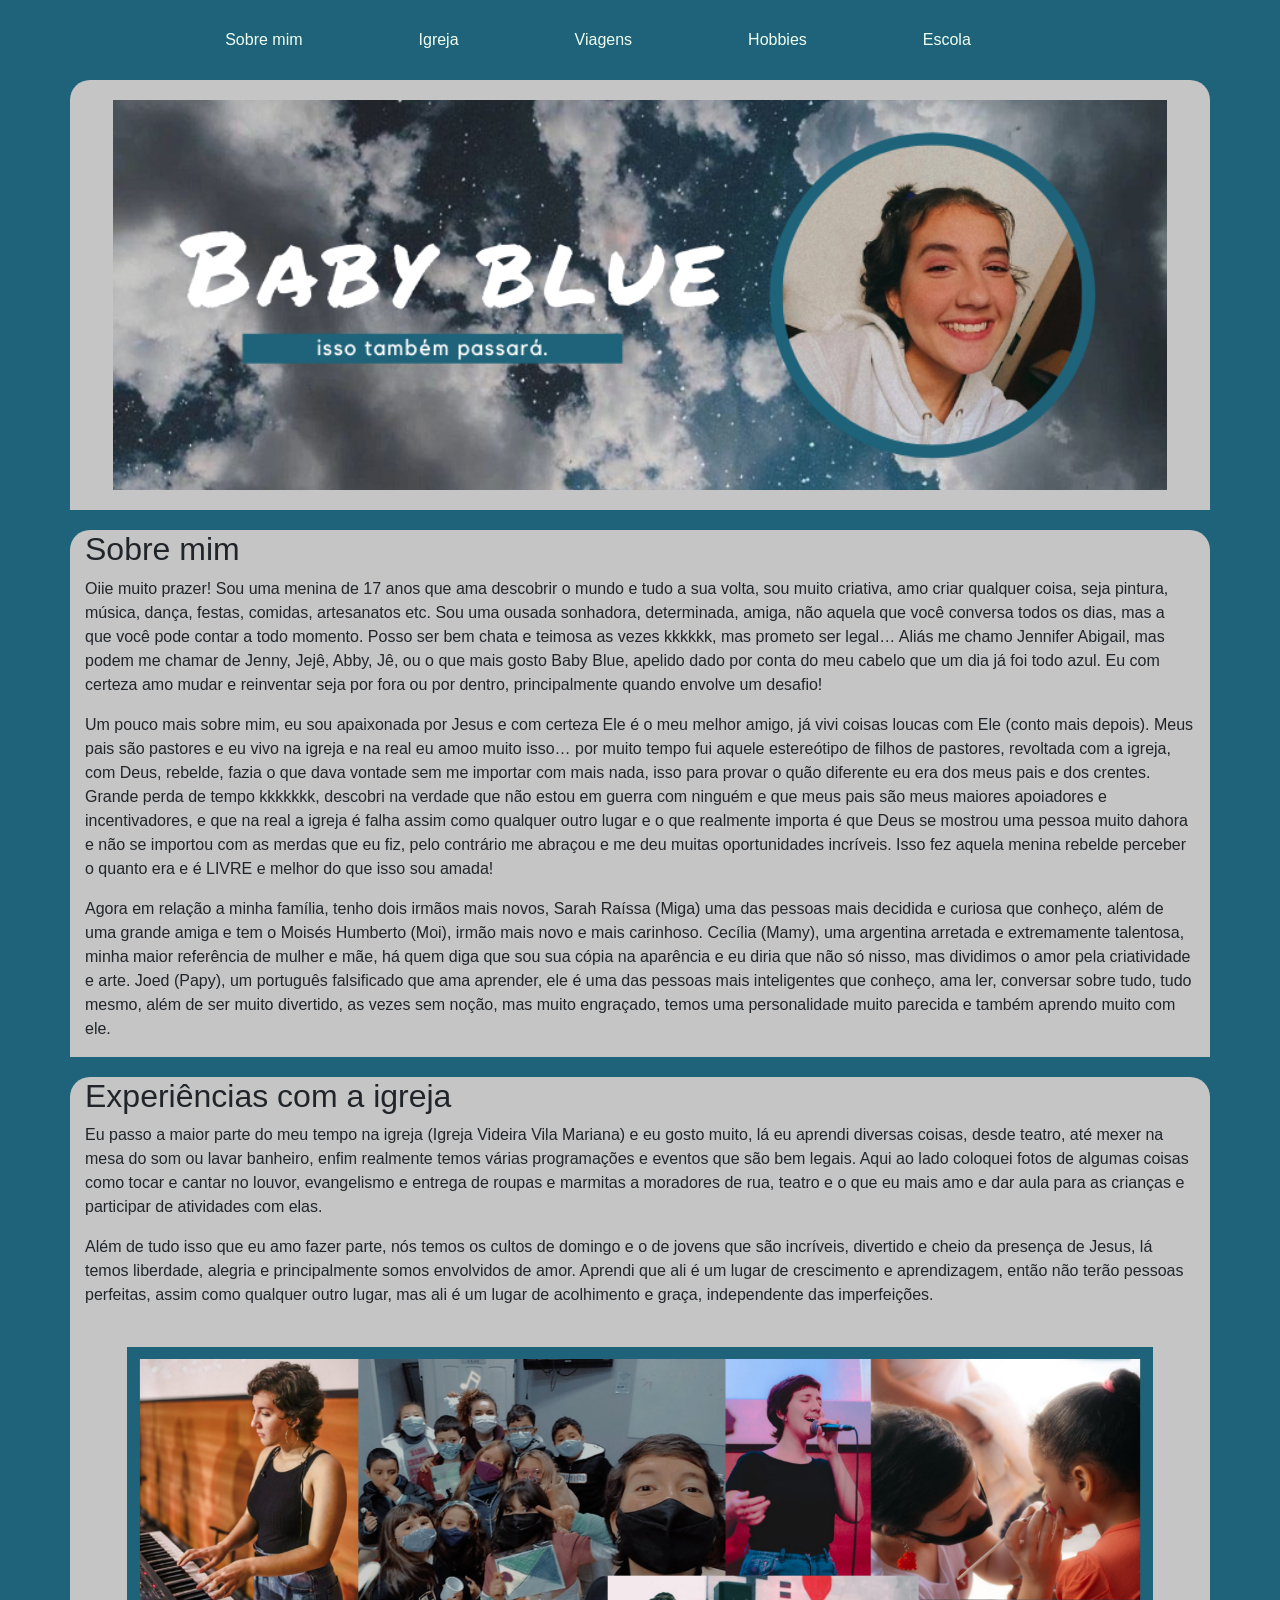
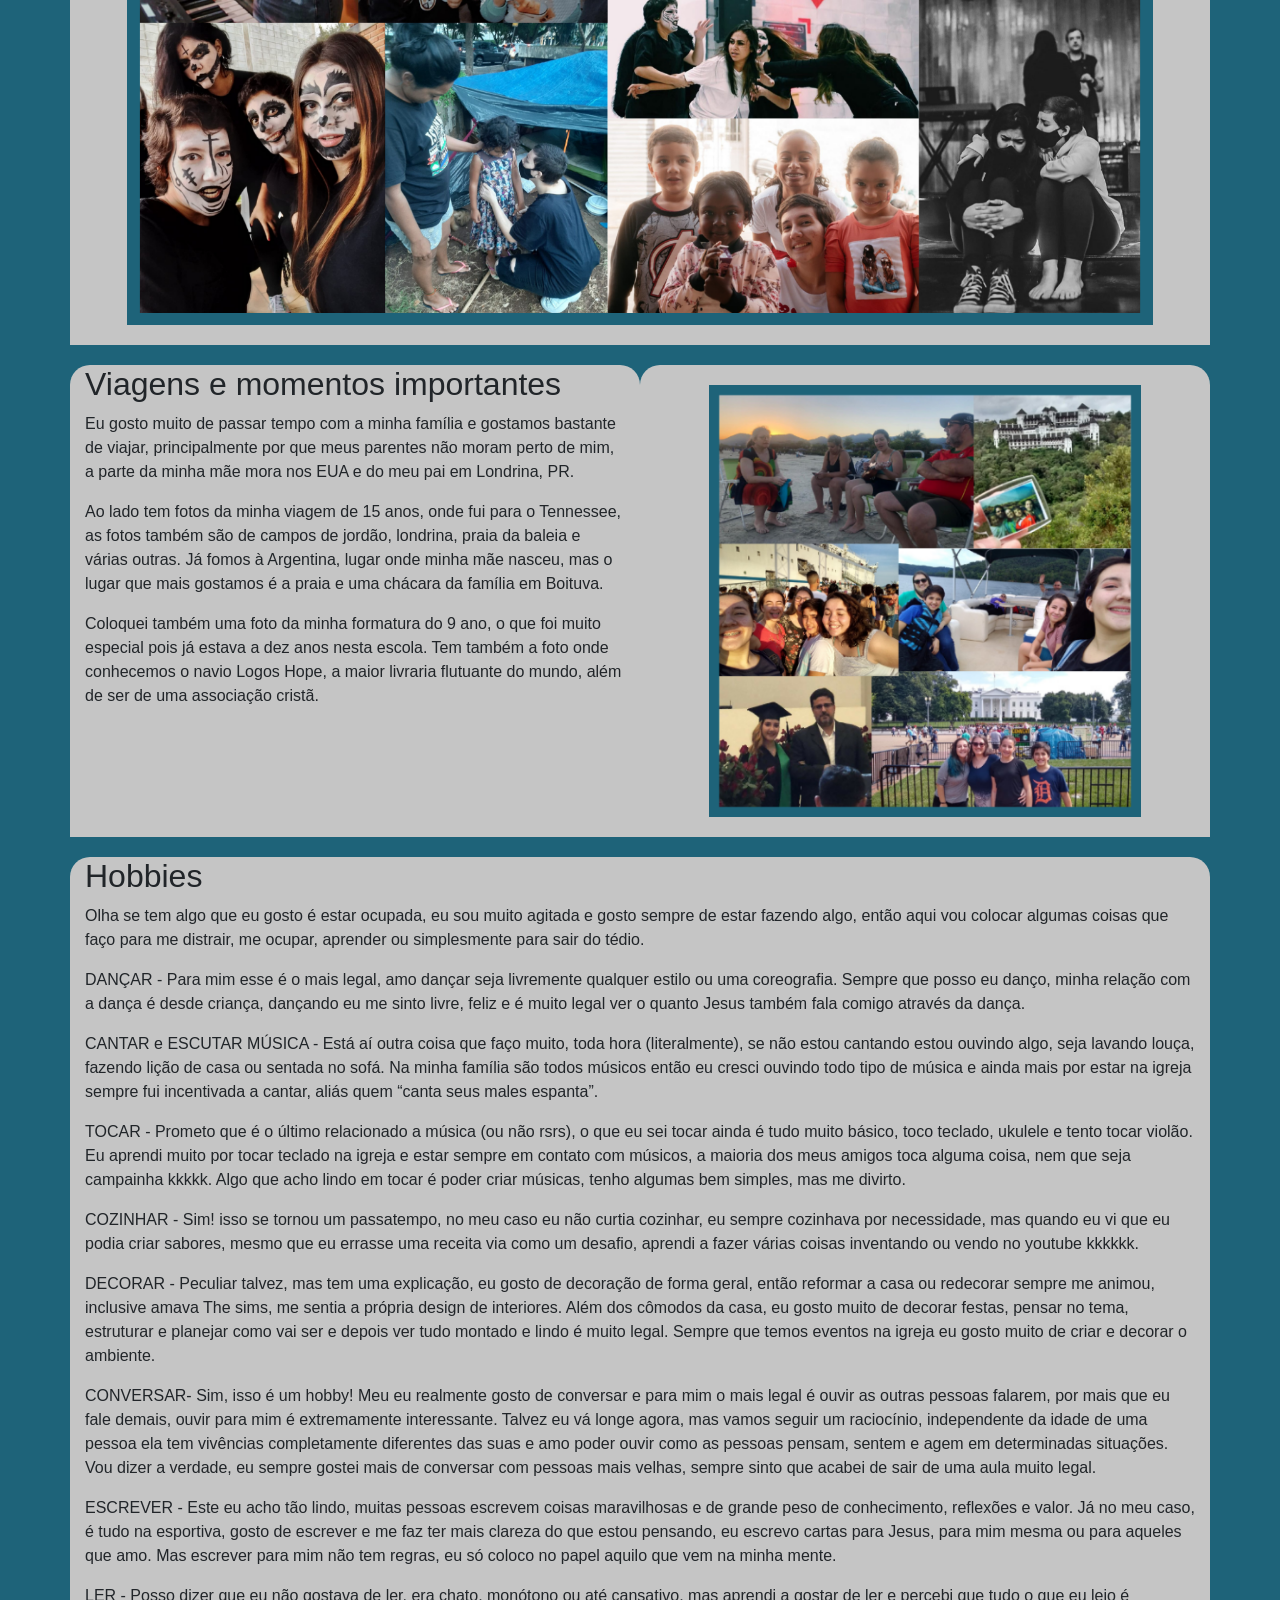
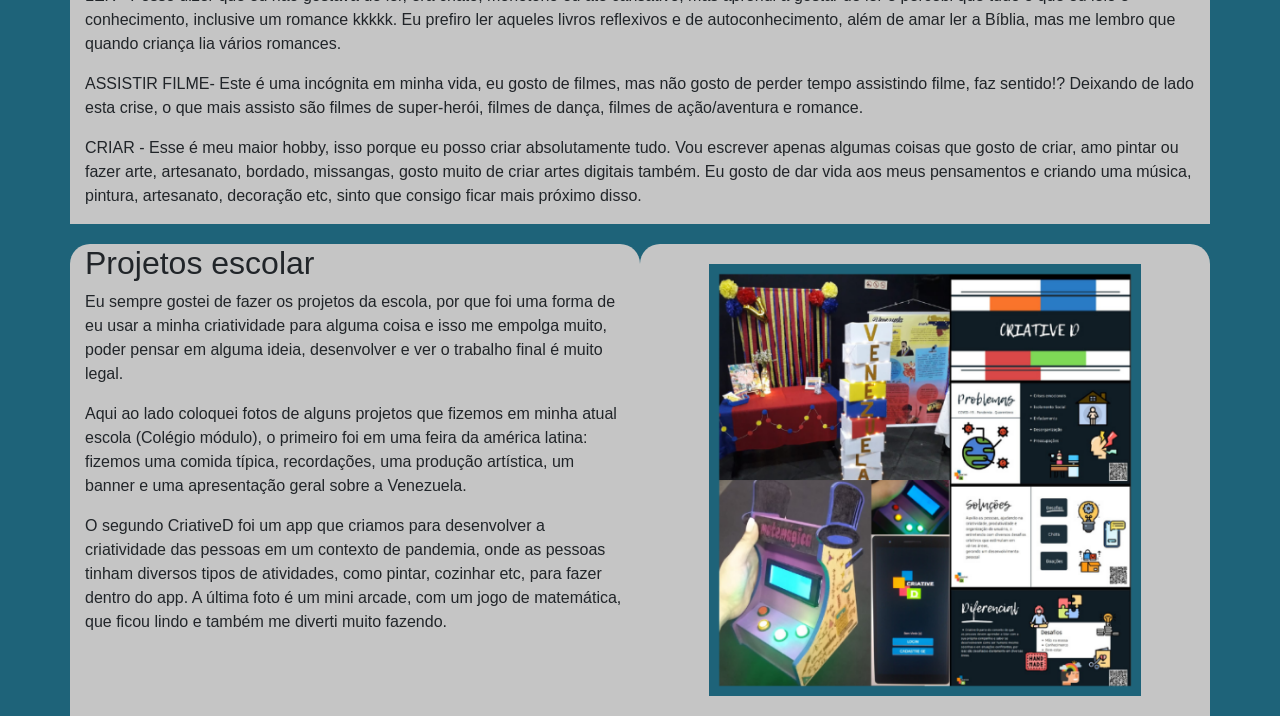
<file: index.html>
<!DOCTYPE html>
<html lang="pt-br">
<head>
    <meta charset="UTF-8">
    <meta http-equiv="X-UA-Compatible" content="IE=edge">
    <meta name="viewport" content="width=device-width, initial-scale=1.0">
    <link rel="stylesheet" href="https://maxcdn.bootstrapcdn.com/bootstrap/4.0.0/css/bootstrap.min.css" integrity="sha384-Gn5384xqQ1aoWXA+058RXPxPg6fy4IWvTNh0E263XmFcJlSAwiGgFAW/dAiS6JXm" crossorigin="anonymous">
    <link rel="stylesheet" href="CSS/estilo.css">
    <title>BabyBlue</title>
</head>
<body>
    <div class="container">
        <div class="row">
            <nav class="nav">
                <li class="nav-item">
                    <a class="nav-link" href="#sobre">Sobre mim</a>
                </li>
                <li class="nav-item">
                    <a class="nav-link" href="#igreja">Igreja</a>
                </li>
                <li class="nav-item">
                    <a class="nav-link" href="#viagens">Viagens</a>
                </li>
                <li class="nav-item">
                    <a class="nav-link" href="#hobbies">Hobbies</a>
                </li>
                <li class="nav-item">
                    <a class="nav-link" href="#escola">Escola</a>
                </li>
            </nav>
        </div>
        <div class="row">
            <div class="col d-flex justify-content-center">
                <img class="img-fluid" src="imgs/capa principal.png" width="95%" alt="perfil">
            </div>
        </div>
        <div class="row" id="sobre"> 
            <div class="col">
                <h2>Sobre mim</h2>
                <p> Oiie muito prazer! Sou uma menina de 17 anos que ama descobrir o mundo e tudo a sua volta, sou muito criativa, amo criar qualquer coisa, seja pintura, música, dança, festas, comidas, artesanatos etc. Sou uma ousada sonhadora, determinada, amiga, não aquela que você conversa todos os dias, mas a que você pode contar a todo momento. Posso ser bem chata e teimosa as vezes kkkkkk, mas prometo ser legal… Aliás me chamo Jennifer Abigail, mas podem me chamar de Jenny, Jejê, Abby, Jê, ou o que mais gosto Baby Blue, apelido dado por conta do meu cabelo que um dia já foi todo azul. Eu com certeza amo mudar e reinventar seja por fora ou por dentro, principalmente quando envolve um desafio! </p>
        </p> Um pouco mais sobre mim, eu sou apaixonada por Jesus e com certeza Ele é o meu melhor amigo, já vivi coisas loucas com Ele (conto mais depois). Meus pais são pastores e eu vivo na igreja e na real eu amoo muito isso… por muito tempo fui aquele estereótipo de filhos de pastores, revoltada com a igreja, com Deus, rebelde, fazia o que dava vontade sem me importar com mais nada, isso para provar o quão diferente eu era dos meus pais e dos crentes. Grande perda de tempo kkkkkkk, descobri na verdade que não estou em guerra com ninguém e que meus pais são meus maiores apoiadores e incentivadores, e que na real a igreja é falha assim como qualquer outro lugar e o que realmente importa é que Deus se mostrou uma pessoa muito dahora e não se importou com as merdas que eu fiz, pelo contrário me abraçou e me deu muitas oportunidades incríveis. Isso fez aquela menina rebelde perceber o quanto era e é LIVRE e melhor do que isso sou amada! </p>
    </p>Agora em relação a minha família, tenho dois irmãos mais novos, Sarah Raíssa (Miga) uma das pessoas mais decidida e curiosa que conheço, além de uma grande amiga e tem o Moisés Humberto (Moi), irmão mais novo e mais carinhoso. Cecília (Mamy), uma argentina arretada e extremamente talentosa, minha maior referência de mulher e mãe, há quem diga que sou sua cópia na aparência e eu diria que não só nisso, mas dividimos o amor pela criatividade e arte. Joed (Papy), um português falsificado que ama aprender, ele é uma das pessoas mais inteligentes que conheço, ama ler, conversar sobre tudo, tudo mesmo, além de ser muito divertido, as vezes sem noção, mas muito engraçado, temos uma personalidade muito parecida e também aprendo muito com ele. </p>

           </div>
         </div>
        <div class="row" id="igreja"> 
            <div class="col">
                <h2>Experiências com a igreja</h2>
                <p>Eu passo a maior parte do meu tempo na igreja (Igreja Videira Vila Mariana) e eu gosto muito, lá eu aprendi diversas coisas, desde teatro, até mexer na mesa do som ou lavar banheiro, enfim realmente temos várias programações e eventos que são bem legais. Aqui ao lado coloquei fotos de algumas coisas como tocar e cantar no louvor, evangelismo e entrega de roupas e marmitas a moradores de rua, teatro e o que eu mais amo e dar aula para as crianças e participar de atividades com elas.
</p>
                <p>Além de tudo isso que eu amo fazer parte, nós temos os cultos de domingo e o de jovens que são incríveis, divertido e cheio da presença de Jesus, lá temos liberdade, alegria e principalmente somos envolvidos de amor. Aprendi que ali é um lugar de crescimento e aprendizagem, então não terão pessoas perfeitas, assim como qualquer outro lugar, mas ali é um lugar de acolhimento e graça, independente das imperfeições.
                </p>
                <div class="col d-flex justify-content-center">
                    <img class="img-fluid" src="imgs/experiencia igreja.png" width="95%" alt="perfil">
                </div>
            </div>

            <div class="row" id="viagens"> 
                <div class="col">
                    <h2>Viagens e momentos importantes</h2>
                    <p> Eu gosto muito de passar tempo com a minha família e gostamos bastante de viajar, principalmente por que meus parentes não moram perto de mim, a parte da minha mãe mora nos EUA e do meu pai em Londrina, PR.
                    </p>
                    <p> Ao lado tem fotos da minha viagem de 15 anos, onde fui para o Tennessee, as fotos também são de campos de jordão, londrina, praia da baleia e várias outras. Já fomos à Argentina, lugar onde minha mãe nasceu, mas o lugar que mais gostamos é a praia e uma chácara da família em Boituva.
                    </p>
                    <p>Coloquei também uma foto da minha formatura do 9 ano, o que foi muito especial pois já estava a dez anos nesta escola. Tem também a foto onde conhecemos o navio Logos Hope, a maior livraria flutuante do mundo, além de ser de uma associação cristã.
                    </p>
                </div>
                    <div class="col d-flex justify-content-center">
                       <img  class="img-fluid" src="imgs/familia.png"width="80%" alt="perfil"/>
                    </div>
                </div>
                  
        <div class="row" id="hobbies"> 
            <div class="col">
                <h2>Hobbies</h2>
                <p>Olha se tem algo que eu gosto é estar ocupada, eu sou muito agitada e gosto sempre de estar fazendo algo, então aqui vou colocar algumas coisas que faço para me distrair, me ocupar, aprender ou simplesmente para sair do tédio. <p>

                </p> DANÇAR - Para mim esse é o mais legal, amo dançar seja livremente qualquer estilo ou uma coreografia. Sempre que posso eu danço, minha relação com a dança é desde criança, dançando eu me sinto livre, feliz e é muito legal ver o quanto Jesus também fala comigo através da dança.<p>

                </p>CANTAR e ESCUTAR MÚSICA - Está aí outra coisa que faço muito, toda hora (literalmente), se não estou cantando estou ouvindo algo, seja lavando louça, fazendo lição de casa ou sentada no sofá. Na minha família são todos músicos então eu cresci ouvindo todo tipo de música e ainda mais por estar na igreja sempre fui incentivada a cantar, aliás quem “canta seus males espanta”.<p>

                </p>TOCAR - Prometo que é o último relacionado a música (ou não rsrs), o que eu sei tocar ainda é tudo muito básico, toco teclado, ukulele e tento tocar violão. Eu aprendi muito por tocar teclado na igreja e estar sempre em contato com músicos, a maioria dos meus amigos toca alguma coisa, nem que seja campainha kkkkk. Algo que acho lindo em tocar é poder criar músicas, tenho algumas bem simples, mas me divirto.<p>

                </p>COZINHAR - Sim! isso se tornou um passatempo, no meu caso eu não curtia cozinhar, eu sempre cozinhava por necessidade, mas quando eu vi que eu podia criar sabores, mesmo que eu errasse uma receita via como um desafio, aprendi a fazer várias coisas inventando ou vendo no youtube kkkkkk. <p>

                </p>DECORAR - Peculiar talvez, mas tem uma explicação, eu gosto de decoração de forma geral, então reformar a casa ou redecorar sempre me animou, inclusive amava The sims, me sentia a própria design de interiores. Além dos cômodos da casa, eu gosto muito de decorar festas, pensar no tema, estruturar e planejar como vai ser e depois ver tudo montado e lindo é muito legal. Sempre que temos eventos na igreja eu gosto muito de criar e decorar o ambiente. <p>

                </p> CONVERSAR- Sim, isso é um hobby! Meu eu realmente gosto de conversar e para mim o mais legal é ouvir as outras pessoas falarem, por mais que eu fale demais, ouvir para mim é extremamente interessante. Talvez eu vá longe agora, mas vamos seguir um raciocínio, independente da idade de uma pessoa ela tem vivências completamente diferentes das suas e amo poder ouvir como as pessoas pensam, sentem e agem em determinadas situações. Vou dizer a verdade, eu sempre gostei mais de conversar com pessoas mais velhas, sempre sinto que acabei de sair de uma aula muito legal. <p> 

                </p>ESCREVER - Este eu acho tão lindo, muitas pessoas escrevem coisas maravilhosas e de grande peso de conhecimento, reflexões e valor. Já no meu caso, é tudo na esportiva, gosto de escrever e me faz ter mais clareza do que estou pensando, eu escrevo cartas para Jesus, para mim mesma ou para aqueles que amo. Mas escrever para mim não tem regras, eu só coloco no papel aquilo que vem na minha mente. <p>

                </p>LER - Posso dizer que eu não gostava de ler, era chato, monótono ou até cansativo, mas aprendi a gostar de ler e percebi que tudo o que eu leio é conhecimento, inclusive um romance kkkkk. Eu prefiro ler aqueles livros reflexivos e de autoconhecimento, além de amar ler a Bíblia, mas me lembro que quando criança lia vários romances. <p> 

                </p> ASSISTIR FILME- Este é uma incógnita em minha vida, eu gosto de filmes, mas não gosto de perder tempo assistindo filme, faz sentido!? Deixando de lado esta crise, o que mais assisto são filmes de super-herói, filmes de dança, filmes de ação/aventura e romance. <p>

                </p>CRIAR - Esse é meu maior hobby, isso porque eu posso criar absolutamente tudo. Vou escrever apenas algumas coisas que gosto de criar, amo pintar ou fazer arte, artesanato, bordado, missangas, gosto muito de criar artes digitais também. Eu gosto de dar vida aos meus pensamentos e criando uma música, pintura, artesanato, decoração etc, sinto que consigo ficar mais próximo disso.
                    </p>
            </div>
           </div>
            <div class="row" id="escola">
                <div class="col">
                    <h2>Projetos escolar</h2>
                    <p>Eu sempre gostei de fazer os projetos da escola, por que foi uma forma de eu usar a minha criatividade para alguma coisa e isso me empolga muito, poder pensar em alguma ideia, desenvolver e ver o trabalho final é muito legal.
                    </p>
                    <p>Aqui ao lado coloquei fotos de alguns projetos que fizemos em minha atual escola (Colégio módulo), o primeiro foi em uma feira da américa latina: fizemos uma comida típica, recordações, uma produção artística, um banner e uma apresentação geral sobre a Venezuela.</p>
                    <p>O segundo CriativeD foi um app que criamos para desenvolver a criatividade das pessoas em um contexto de pandemia, onde as pessoas tinham diversos tipos de atividades, como pintar, cozinhar etc, para fazer dentro do app. A última foto é um mini arcade, com um jogo de matemática, que ficou lindo e também me diverti muito fazendo. </p>
                </div>
                    <div class="col d-flex justify-content-center">
                <img  class="img-fluid" src="imgs/escola.png"width="80%" alt="perfil"/>
            </div>   
        </div>    

    </div>

    <script src="https://code.jquery.com/jquery-3.2.1.slim.min.js" integrity="sha384-KJ3o2DKtIkvYIK3UENzmM7KCkRr/rE9/Qpg6aAZGJwFDMVNA/GpGFF93hXpG5KkN" crossorigin="anonymous"></script>
    <script src="https://cdnjs.cloudflare.com/ajax/libs/popper.js/1.12.9/umd/popper.min.js" integrity="sha384-ApNbgh9B+Y1QKtv3Rn7W3mgPxhU9K/ScQsAP7hUibX39j7fakFPskvXusvfa0b4Q" crossorigin="anonymous"></script>
    <script src="https://maxcdn.bootstrapcdn.com/bootstrap/4.0.0/js/bootstrap.min.js" integrity="sha384-JZR6Spejh4U02d8jOt6vLEHfe/JQGiRRSQQxSfFWpi1MquVdAyjUar5+76PVCmYl" crossorigin="anonymous"></script>
</body>
</html>
</file>
<file: CSS/estilo.css>
body{
    background-color: rgb(30, 99, 121);
}
.col{
    border-top-left-radius: 20px;
	border-top-right-radius: 20px;
	margin-top: 20px;
	background-color: rgb(197, 197, 197);
}
.col2 div a {
	width: 100%;
}
.col2 h1 {
	margin-top: 20px;
}
.container{
    margin-top:20px;
    border-radius: 20px;
}
    .row div {
        width: 100%;
    }
.row {
        display: flex;
        justify-content: center;
    }
 .img-fluid {
        margin-top: 20px;
        margin-bottom: 20px;
    }
    .img-fluid-2 {
	margin-top: 20px;
	margin-bottom: -30px;
	border-radius: 50%;
}
.nav-link {
	color: honeydew;
	padding-right: 100px;
}

.nav-link:hover {
	color: black;
}
</file>
